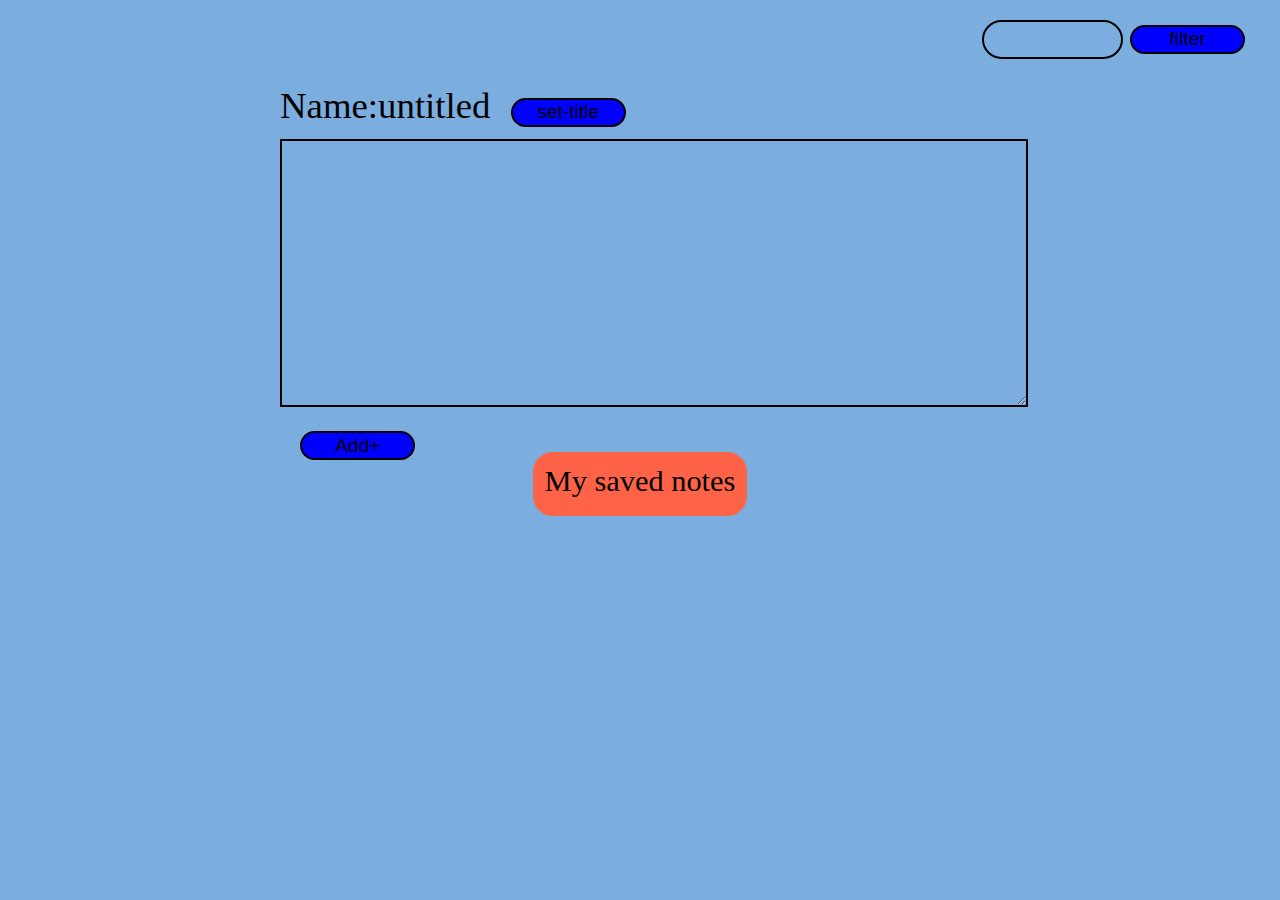
<file: index.html>
<!DOCTYPE html>
<html lang="en">

<head>
    <meta charset="UTF-8">
    <meta name="viewport" content="width=device-width, initial-scale=1.0">
    <meta http-equiv="X-UA-Compatible" content="ie=edge">
    <title>Take Notes</title>
    <link rel="stylesheet" href="style.css">
</head>

<body>

    <div class="container">
        <div class="upper-section">
            <div class="searchbar"><input type="text"></div>
            <div class="search-btn"><Button>filter</Button></div>
        </div>
        <div class="mid-section">
            <div class="title_or_field">
                <div id="my_notes-title-text">Name:<span id="title-to-rename">untitled</span><button
                        id="set-title-btn">set-title</button>
                </div>
                <div class="text-area"><textarea name="text-area" id="text-content" cols="30" rows="10"></textarea>
                </div>
                <div class="add_div"><button id="add-btn">Add+</button></div>
            </div>
        </div>
        <div class="lower-section">
            <div class="save-notes-title">My saved notes</div>
            <div class="save-notes-container">
                <div class="saved-notes">

                </div>
            </div>
        </div>
    </div>
    <script src="script.js"></script>
</body>

</html>
</file>
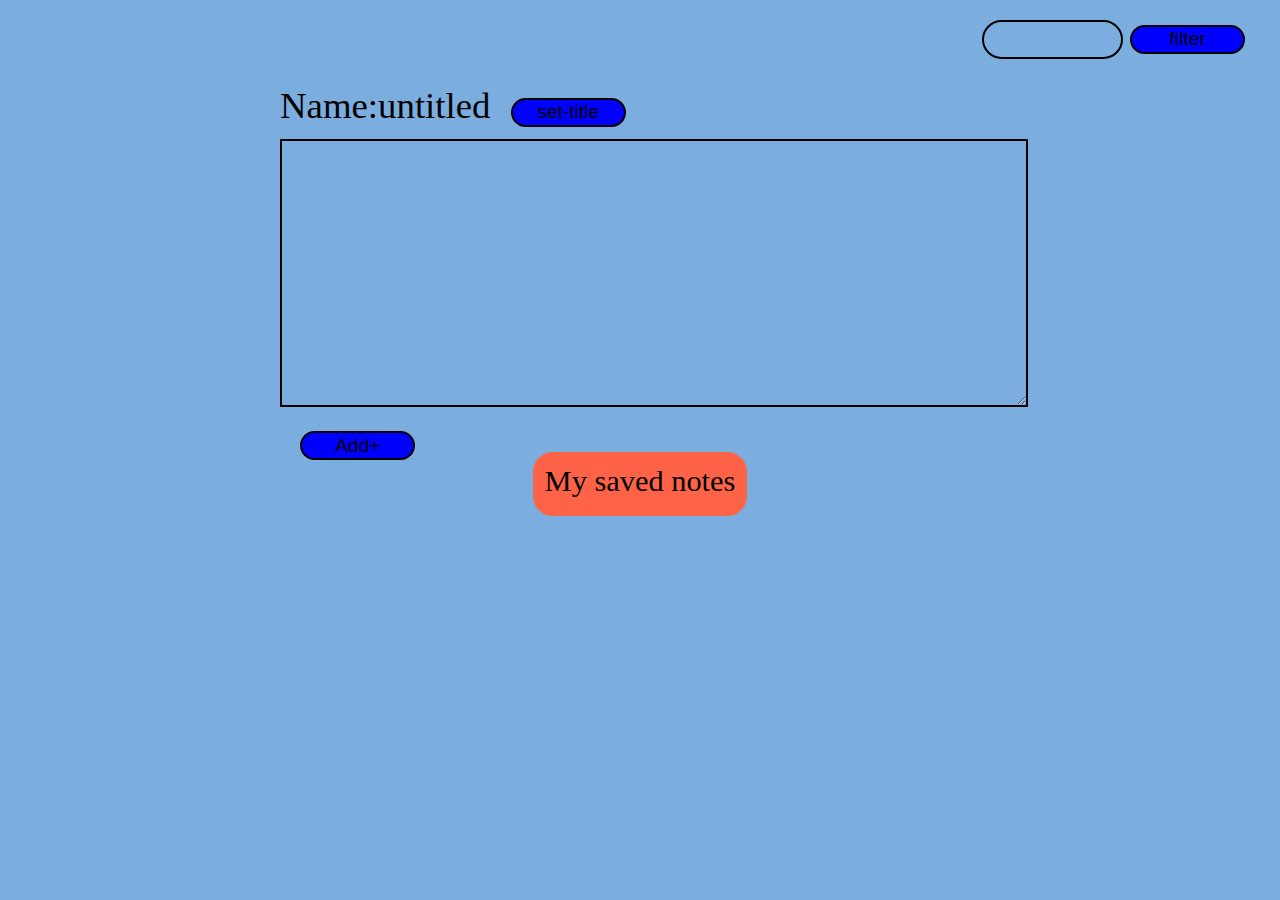
<file: mynotes.html>
<!DOCTYPE html>
<html lang="en">

<head>
    <meta charset="UTF-8">
    <meta name="viewport" content="width=device-width, initial-scale=1.0">
    <meta http-equiv="X-UA-Compatible" content="ie=edge">
    <title>practice</title>
    <link rel="stylesheet" href="mynotes.css">
</head>

<body>

    <div class="container">
        <div class="upper-section">
            <div class="searchbar"><input type="text"></div>
            <div class="search-btn"><Button>filter</Button></div>
        </div>
        <div class="mid-section">
            <div class="title_or_field">
                <div id="my_notes-title-text">Name:<span id="title-to-rename">untitled</span><button
                        id="set-title-btn">set-title</button>
                </div>
                <div class="text-area"><textarea name="text-area" id="text-content" cols="30" rows="10"></textarea>
                </div>
                <div class="add_div"><button id="add-btn">Add+</button></div>
            </div>
        </div>
        <div class="lower-section">
            <div class="save-notes-title">My saved notes</div>
            <div class="save-notes-container">
                <div class="saved-notes">

                </div>
            </div>
        </div>
    </div>
    <script src="mynotes.js"></script>
</body>

</html>
</file>
<file: style.css>
/* reset-css */
*{
    margin: 0px;
    padding: 0px;
    background: rgb(123, 174, 223);
}

/* main-container */

.container{
    box-sizing: border-box;
   text-align: center;
 
}

/* search-bar and filter-button */

.upper-section{
    display: flex;
    justify-content: right;
    padding-top: 20px;
    padding-right: 35px;
}

.searchbar input{
    height: 2.2rem;
    width: 8.2rem;
    border-radius: 20px;
    border: 2px solid black;
    padding-left: 6px;
    font-size: 1.2rem;
}

.search-btn{
    margin-top: 5px;
margin-left: 7px;
}

.search-btn button{
    width: 7.2rem;
    height: 1.8rem;
    background-color: blue;
    border-radius: 20px;
    color: black;
    font-size: 1.2rem;
    border:2px solid black;
}

.search-btn:hover button{
    background-color:rgba(0, 0, 255, 0.18);
}


/* titel and text-bar */
#my_notes-title-text{
    text-align: left;
    font-size: 2.3rem
}

.mid-section{
    display: flex;
    text-align: center;
    justify-content: center;
    margin-top: 25px
}

.title_or_field{
    height: 15rem;
    width: 45rem
}

#text-content{
    width: 45rem;
    height: 15rem;
    font-size: 1.9rem;
    border: 2px solid black;
    margin-top: 12px;
    padding: 12px
}

.add_div{
    text-align: left;
}

/* lower-section */

.lower-section{
    display: flex;
    flex-direction: column;
    text-align: center;
    justify-content: center;
    margin-top: 4rem;
    overflow: none;
    height: 20rem;
    width: 100vw;
    box-sizing: content-box;
    align-content: center;
    align-items: center;
    margin-top: 120px
}


.save-notes-title{
    /* width: 45rem; */
    height: 2.5rem;
    text-align: left;
    font-size: 1.9rem;
    border: 2px solid tomato;
    display: inline-block;
    background-color: tomato;
    border-radius: 20px;
    padding: 10px
}

.save-notes-container{
    display: grid;
    grid-template-columns: 20% 20% 20% 20%;
    width: 45rem;
    min-height: 15rem;
    /* border:2px solid red; */
    box-sizing: border-box;
    grid-row-gap: 25px;
    grid-column-gap: 35px;
    padding: 20px;
    /* justify-content: center */
}

.saved-notes{
/* background-color: blue; */
width: 156px;
box-sizing: border-box;
/* max-height:20px ; */
text-align: center;

}

.notes-content{
    text-align: center;
    /* box-sizing: border-box; */
    /* height:200px; */
    border: 2px solid black;
    padding: 10px
}

.notes-title{
    font-size: 1.3rem
}

.notes-para{
    text-align: left;
    justify-content: left;
    margin-top: 20px;
    font-size: 0.8rem;
    
}

.currentTitle{
    display: inline
}

#set-title-btn{
    margin-left: 20px;
    width: 7.2rem;
    height: 1.8rem;
    background-color: blue;
    border-radius: 20px;
    color: black;
    font-size: 1.2rem;
    border:2px solid black;
}

#set-title-btn:hover{
    background-color:rgba(0, 0, 255, 0.18);
}

#add-btn{
    margin-left: 20px;
    width: 7.2rem;
    height: 1.8rem;
    background-color: blue;
    border-radius: 20px;
    color: black;
    font-size: 1.2rem;
    border:2px solid black;
    margin-top: 20px
}

#add-btn:hover{
    background-color:rgba(0, 0, 255, 0.18);
}
</file>
<file: mynotes.css>
/* reset-css */
*{
    margin: 0px;
    padding: 0px;
    background: rgb(123, 174, 223);
}

/* main-container */

.container{
    box-sizing: border-box;
   text-align: center;
 
}

/* search-bar and filter-button */

.upper-section{
    display: flex;
    justify-content: right;
    padding-top: 20px;
    padding-right: 35px;
}

.searchbar input{
    height: 2.2rem;
    width: 8.2rem;
    border-radius: 20px;
    border: 2px solid black;
    padding-left: 6px;
    font-size: 1.2rem;
}

.search-btn{
    margin-top: 5px;
margin-left: 7px;
}

.search-btn button{
    width: 7.2rem;
    height: 1.8rem;
    background-color: blue;
    border-radius: 20px;
    color: black;
    font-size: 1.2rem;
    border:2px solid black;
}

.search-btn:hover button{
    background-color:rgba(0, 0, 255, 0.18);
}


/* titel and text-bar */
#my_notes-title-text{
    text-align: left;
    font-size: 2.3rem
}

.mid-section{
    display: flex;
    text-align: center;
    justify-content: center;
    margin-top: 25px
}

.title_or_field{
    height: 15rem;
    width: 45rem
}

#text-content{
    width: 45rem;
    height: 15rem;
    font-size: 1.9rem;
    border: 2px solid black;
    margin-top: 12px;
    padding: 12px
}

.add_div{
    text-align: left;
}

/* lower-section */

.lower-section{
    display: flex;
    flex-direction: column;
    text-align: center;
    justify-content: center;
    margin-top: 4rem;
    overflow: none;
    height: 20rem;
    width: 100vw;
    box-sizing: content-box;
    align-content: center;
    align-items: center;
    margin-top: 120px
}


.save-notes-title{
    /* width: 45rem; */
    height: 2.5rem;
    text-align: left;
    font-size: 1.9rem;
    border: 2px solid tomato;
    display: inline-block;
    background-color: tomato;
    border-radius: 20px;
    padding: 10px
}

.save-notes-container{
    display: grid;
    grid-template-columns: 20% 20% 20% 20%;
    width: 45rem;
    min-height: 15rem;
    /* border:2px solid red; */
    box-sizing: border-box;
    grid-row-gap: 25px;
    grid-column-gap: 35px;
    padding: 20px;
    /* justify-content: center */
}

.saved-notes{
/* background-color: blue; */
width: 156px;
box-sizing: border-box;
/* max-height:20px ; */
text-align: center;

}

.notes-content{
    text-align: center;
    /* box-sizing: border-box; */
    /* height:200px; */
    border: 2px solid black;
    padding: 10px
}

.notes-title{
    font-size: 1.3rem
}

.notes-para{
    text-align: left;
    justify-content: left;
    margin-top: 20px;
    font-size: 0.8rem;
    
}

.currentTitle{
    display: inline
}

#set-title-btn{
    margin-left: 20px;
    width: 7.2rem;
    height: 1.8rem;
    background-color: blue;
    border-radius: 20px;
    color: black;
    font-size: 1.2rem;
    border:2px solid black;
}

#set-title-btn:hover{
    background-color:rgba(0, 0, 255, 0.18);
}

#add-btn{
    margin-left: 20px;
    width: 7.2rem;
    height: 1.8rem;
    background-color: blue;
    border-radius: 20px;
    color: black;
    font-size: 1.2rem;
    border:2px solid black;
    margin-top: 20px
}

#add-btn:hover{
    background-color:rgba(0, 0, 255, 0.18);
}
</file>
